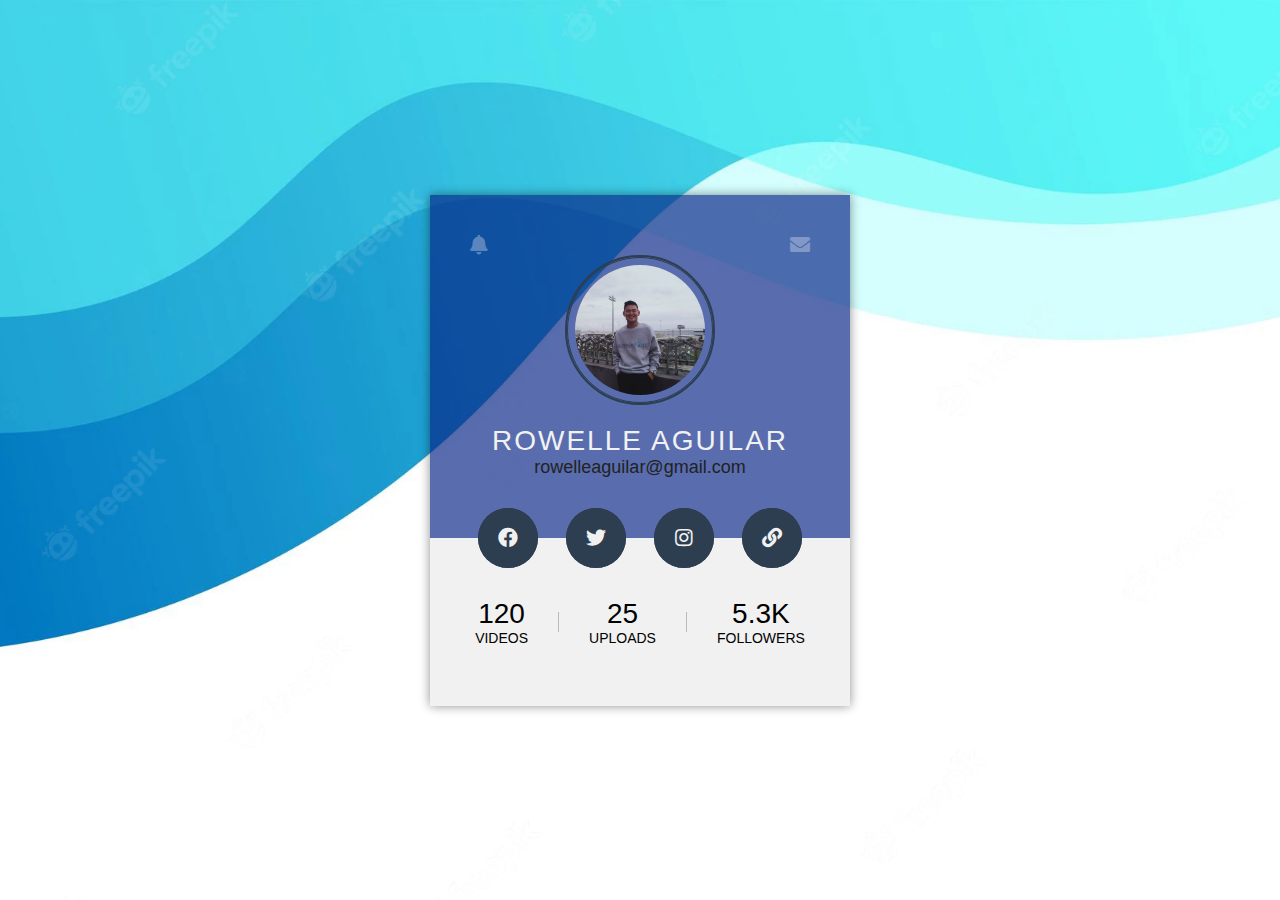
<file: external/index.html>
<!DOCTYPE html>
<html lang="en" dir="ltr">
  <head>
    <meta charset="utf-8">
    <title></title>
    <link rel="stylesheet" href="style.css">
    <link rel="stylesheet" href="https://cdnjs.cloudflare.com/ajax/libs/font-awesome/5.11.2/css/all.css">
  </head>
  <body>
    <div class="profile-card">
      <div class="top-section">
        <i class="message fas fa-envelope"></i>
        <i class="notif fas fa-bell"></i>
        <div class="pic">
          <img src="profile_pic.jpg" alt="">
        </div>
        <div class="name">Rowelle Aguilar</div>
        <div class="tag">rowelleaguilar@gmail.com</div>
      </div>

      <div class="bottom-section">
        <div class="social-media">
          <a href="#"><i class="fab fa-facebook"></i></a>
          <a href="#"><i class="fab fa-twitter"></i></a>
          <a href="#"><i class="fab fa-instagram"></i></a>
          <a href="#"><i class="fas fa-link"></i></a>
        </div>

        <div class="videos">120 <span>Videos</span></div>
        <div class="border"></div>
        <div class="subscribers">25 <span>Uploads</span></div>
        <div class="border"></div>
        <div class="views">5.3K <span>Followers</span></div>
      </div>
    </div>
  </body>
</html>
</file>
<file: external/style.css>
*{
  margin: 0;
  padding: 0;
  font-family: "Open Sans",sans-serif;
  box-sizing: border-box;
  text-decoration: none;
}

body{
  background: url(bgg.webp) no-repeat center;
  background-size: cover;
  min-height: 100vh;
  display: flex;
  align-items: center;
  justify-content: center;
}

.profile-card{
  width: 420px;
  overflow: hidden;
  text-align: center;
  position: relative;
  box-shadow: 0 0 10px #00000070;
}

.top-section{
  padding: 60px 40px;
  background: #052385aa;
}

.message,.notif{
  position: absolute;
  top: 40px;
  font-size: 20px;
  cursor: pointer;
  color: #ffffff50;
}

.message{
  right: 40px;
}

.notif{
  left: 40px;
}

.pic{
  width: 150px;
  height: 150px;
  margin: auto;
  margin-bottom: 20px;
  border: 2px solid #2c3e50;
  border-radius: 50%;
  padding: 8px;
  position: relative;
}

.pic:after{
  content: "";
  width: 100%;
  height: 100%;
  position: absolute;
  border: 1px solid #2c3e50;
  left: 0;
  top: 0;
  box-sizing: border-box;
  border-radius: 50%;
  animation: wave 1.5s infinite linear;
}

@keyframes wave {
  to{
    transform: scale(1.5);
    opacity: 0;
  }
}

.pic img{
  width: 100%;
  height: 100%;
  border-radius: 50%;
}

.name{
  color: #f1f1f1;
  font-size: 28px;
  letter-spacing: 2px;
  text-transform: uppercase;
}

.tag{
  font-size: 18px;
  color: #222;
}

.bottom-section{
  background: #f1f1f1;
  padding: 60px 40px;
  position: relative;
  display: flex;
  align-items: center;
  justify-content: center;
  font-size: 28px;
  text-transform: uppercase;
}

.border{
  width: 1px;
  height: 20px;
  background: #bbb;
  margin: 0 30px;
}

.bottom-section span{
  font-size: 14px;
  display: block;
}

.social-media{
  position: absolute;
  width: 100%;
  top: -30px;
  left: 0;
  z-index: 1;
}

.social-media i{
  width: 60px;
  height: 60px;
  background: #2c3e50;
  border-radius: 50%;
  color: #f1f1f1;
  font-size: 20px;
  line-height: 60px !important;
  margin: 0 10px;
  position: relative;
}

.social-media i:after{
  content: "";
  width: 100%;
  height: 100%;
  position: absolute;
  background: #2c3e50;
  left: 0;
  top: 0;
  box-sizing: border-box;
  border-radius: 50%;
  z-index: -1;
  transition: 0.4s linear;
}

.social-media i:hover:after{
  transform: scale(1.4);
  opacity: 0;
}
</file>
